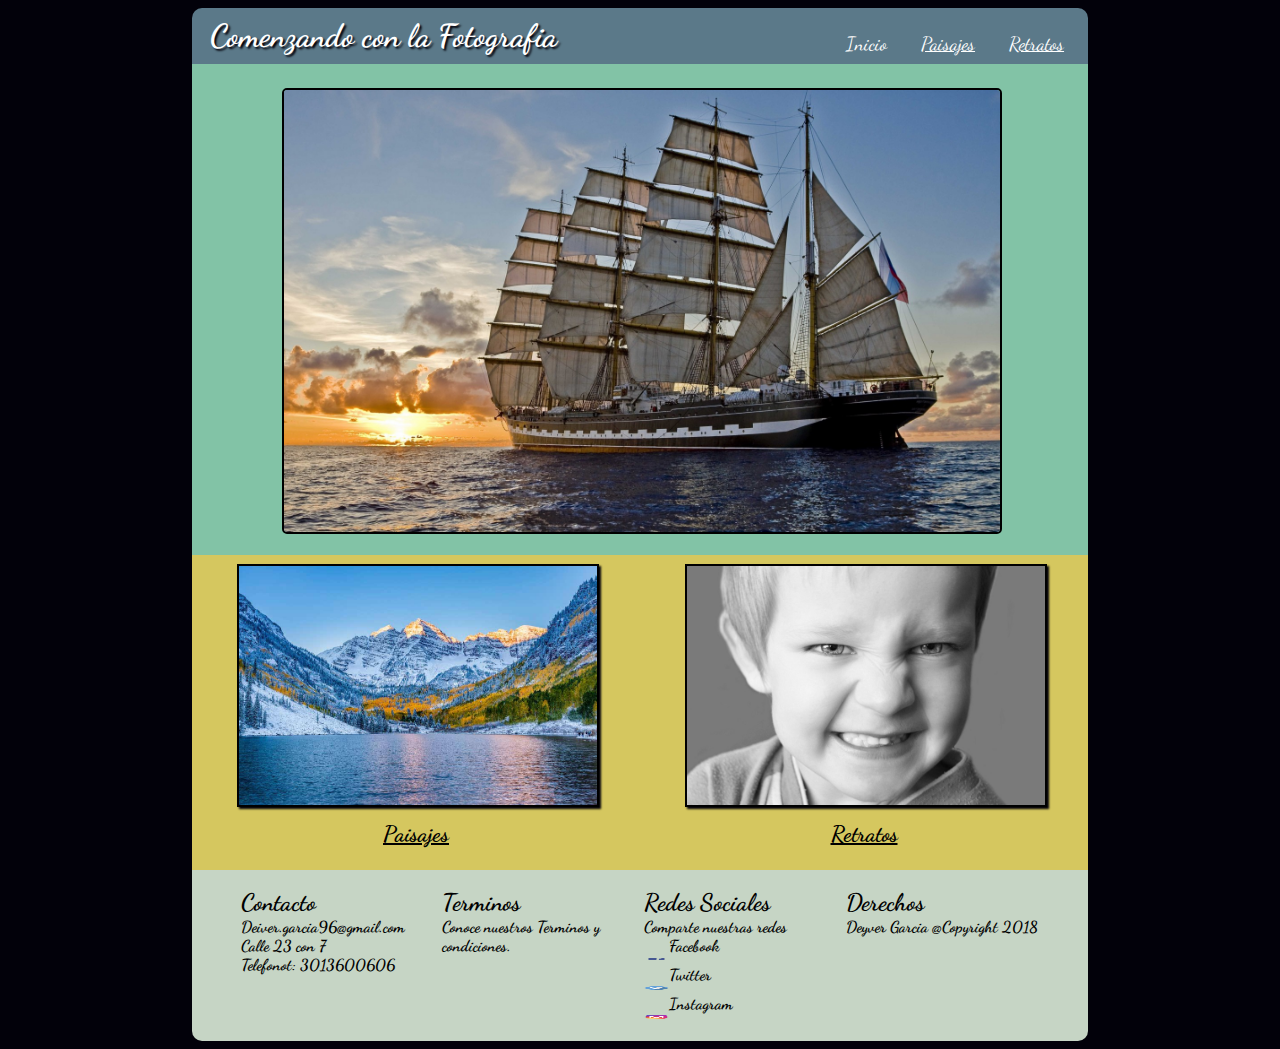
<file: index.html>
<!DOCTYPE html>
<html>
  <head>
    <meta charset="utf-8">
    <meta name="viewport" content="width=devices-width, user-scalable=n0, initial-scale=1.0">
    <title>Comenzando con la Fotografia</title>
    <link rel="stylesheet" href="css/estilos.css">
    <link href="https://fonts.googleapis.com/css?family=Dancing+Script" rel="stylesheet">
  </head>
  <body>
    <header>
      <h1>Comenzando con la Fotografia</h1>
      <nav>
        <a href="index.html" id="inicio">Inicio</a>
        <a href="paisajes/paisaje.html">Paisajes</a>
        <a href="retratos/retrato.html">Retratos</a>
      </nav>
    </header>
    <section class="IC">
      <img src="img/velero.jpg" alt="">
    </section>
    <section class="IS">
      <div class="contenedor">
        <div class="">
          <a href="paisajes/paisaje.html"><img src="img/paisajes.jpg" id="paisaje"></a>
          <p>Paisajes</p>
        </div>
        <div class="">
          <a href="retratos/retrato.html"><img src="img/retrato.jpg" id="retrato"></a>
          <p>Retratos</p>
        </div>
      </div>
    </section>
    <footer>
      <section class="PP">
        <div class="">
          <h2>Contacto</h2>
          <p>Deiver.garcia96@gmail.com</p>
          <p>Calle 23 con 7</p>
          <p>Telefonot: 3013600606</p>
        </div>
        <div class="">
          <h2>Terminos</h2>
          <p>Conoce nuestros Terminos y condiciones.</p>
        </div>
        <div class="">
          <h2>Redes Sociales</h2>
          <p>Comparte nuestras redes</p>
          <p><img src="img/facebook.png">Facebook</p>
          <p><img src="img/twitter.png">Twitter</p>
          <p><img src="img/instagram.png">Instagram</p>
        </div>
        <div class="">
          <h2>Derechos</h2>
          <p>Deyver Garcia @Copyright 2018</p>
        </div>
      </section>
    </footer>
  </body>
</html>
</file>
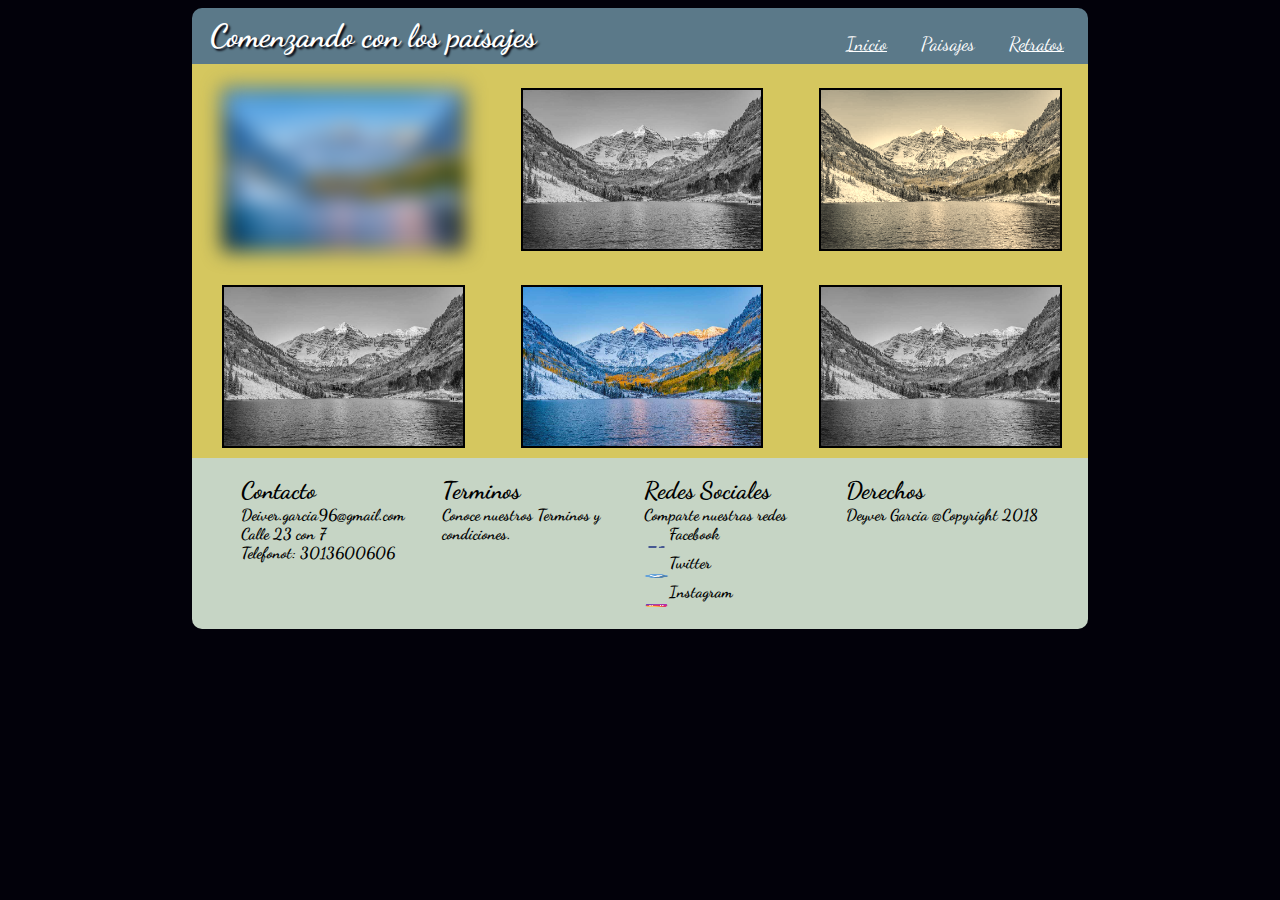
<file: paisajes/paisaje.html>
<!DOCTYPE html>
<html>
  <head>
    <meta name="viewport" content="width=devices-width, user-scalable=n0, initial-scale=1.0">
    <title>Comenzando con la Fotografia</title>
    <link rel="stylesheet" href="../css/estilosPaisaje.css">
    <link href="https://fonts.googleapis.com/css?family=Dancing+Script" rel="stylesheet">
  </head>
  <body>
    <header>
      <h1>Comenzando con los paisajes</h1>
      <nav>
        <a href="../index.html">Inicio</a>
        <a href="paisaje.html" id="paisaje">Paisajes</a>
        <a href="../retratos/retrato.html">Retratos</a>
      </nav>
    </header>
    <section class="galeria">
      <div class="contenedor">
        <div class="uno">
          <img src="../img/paisajes.jpg">
        </div>
        <div class="dos">
          <img src="../img/paisajes.jpg">
        </div>
        <div class="tres">
          <img src="../img/paisajes.jpg">
        </div>
      </div>
      <div class="contenedor">
        <div class="cuatro">
          <img src="../img/paisajes.jpg">
        </div>
        <div class="cinco">
          <img src="../img/paisajes.jpg">
        </div>
        <div class="seis">
          <img src="../img/paisajes.jpg">
        </div>
      </div>
    </section>
    <footer>
      <section class="PP">
        <div class="">
          <h2>Contacto</h2>
          <p>Deiver.garcia96@gmail.com</p>
          <p>Calle 23 con 7</p>
          <p>Telefonot: 3013600606</p>
        </div>
        <div class="">
          <h2>Terminos</h2>
          <p>Conoce nuestros Terminos y condiciones.</p>
        </div>
        <div class="">
          <h2>Redes Sociales</h2>
          <p>Comparte nuestras redes</p>
          <p><img src="../img/facebook.png">Facebook</p>
          <p><img src="../img/twitter.png">Twitter</p>
          <p><img src="../img/instagram.png">Instagram</p>
        </div>
        <div class="">
          <h2>Derechos</h2>
          <p>Deyver Garcia @Copyright 2018</p>
        </div>
      </section>
    </footer>
  </body>
</html>
</file>
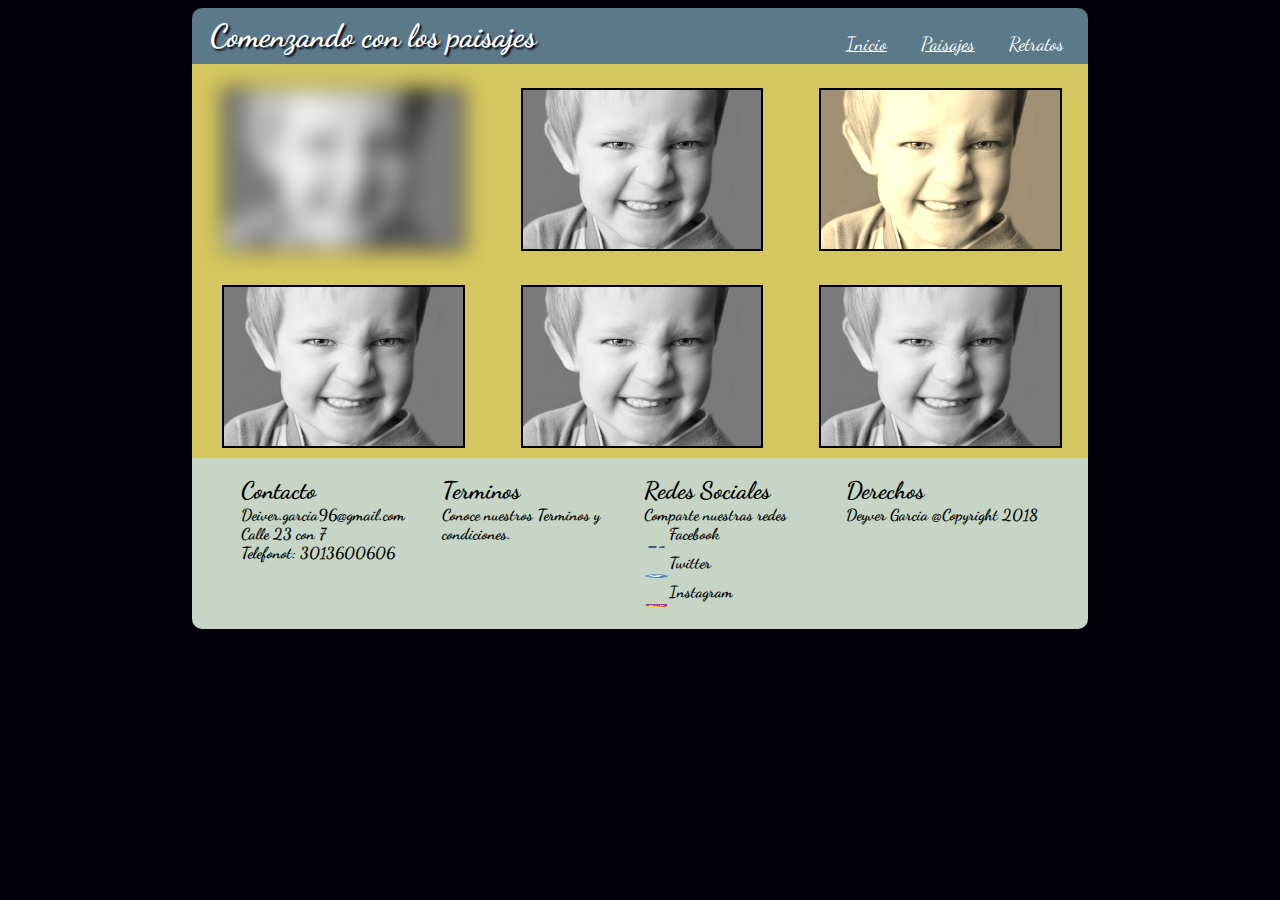
<file: retratos/retrato.html>
<!DOCTYPE html>
<html>
  <head>
    <meta name="viewport" content="width=devices-width, user-scalable=n0, initial-scale=1.0">
    <title>Comenzando con la Fotografia</title>
    <link rel="stylesheet" href="../css/estilosRetrato.css">
    <link href="https://fonts.googleapis.com/css?family=Dancing+Script" rel="stylesheet">
  </head>
  <body>
    <header>
      <h1>Comenzando con los paisajes</h1>
      <nav>
        <a href="../index.html">Inicio</a>
        <a href="../paisajes/paisaje.html">Paisajes</a>
        <a href="retrato.html" id="retrato">Retratos</a>
      </nav>
    </header>
    <section class="galeria">
      <div class="contenedor">
        <div class="uno">
          <img src="../img/retrato.jpg">
        </div>
        <div class="dos">
          <img src="../img/retrato.jpg">
        </div>
        <div class="tres">
          <img src="../img/retrato.jpg">
        </div>
      </div>
      <div class="contenedor">
        <div class="cuatro">
          <img src="../img/retrato.jpg">
        </div>
        <div class="cinco">
          <img src="../img/retrato.jpg">
        </div>
        <div class="seis">
          <img src="../img/retrato.jpg">
        </div>
      </div>
    </section>
    <footer>
      <section class="PP">
        <div class="">
          <h2>Contacto</h2>
          <p>Deiver.garcia96@gmail.com</p>
          <p>Calle 23 con 7</p>
          <p>Telefonot: 3013600606</p>
        </div>
        <div class="">
          <h2>Terminos</h2>
          <p>Conoce nuestros Terminos y condiciones.</p>
        </div>
        <div class="">
          <h2>Redes Sociales</h2>
          <p>Comparte nuestras redes</p>
          <p><img src="../img/facebook.png">Facebook</p>
          <p><img src="../img/twitter.png">Twitter</p>
          <p><img src="../img/instagram.png">Instagram</p>
        </div>
        <div class="">
          <h2>Derechos</h2>
          <p>Deyver Garcia @Copyright 2018</p>
        </div>
      </section>
    </footer>
  </body>
</html>
</file>
<file: css/estilos.css>
body{
  font-family: 'Dancing Script';
  background-color: #02010a;
  width: 70%;
  margin-left: 15%;
}
p{
  font-weight: bold;
}
header{
  border-top-left-radius: 10px;
  border-top-right-radius: 10px;
  background-color: #5b7989;
  padding: 1%;
}
nav{
  background-color: #5b7989;
}
header h1{
  margin-left: 1%;
  display: inline;
  color: white;
  text-shadow: 2px 2px 2px #02010a;
}
#inicio{
  text-decoration: none;
}
header nav{
  display: inline;
  float: right;
  margin:15px 0px;
}
header a{
  color: white;
  margin: 15px;
  font-size: 1.2em;
}
.IC{
  background-color: #82c3a6;
}
.IC img{
  border-radius: 5px;
  border: 2px solid black;
}
section img{
  width: 80%;
  margin: 2% 10% 2% 10%;
}
.IS{
  background-color:  #d5c75f;
  border: 1px;
  display: flex;
  flex-direction: column;
}
.contenedor{
  display: flex;
  flex-direction: row;
}
.IS div p{
  text-align: center;
  text-decoration: underline;
  margin-top: 0px;
  font-size: 1.4em;
}
#retrato{
  border: 2px solid black;
  box-shadow: 2px 2px 2px #02010a;
}
#retrato:hover{
  animation: retrato 2s;
}
#paisaje{
  border: 2px solid black;
  box-shadow: 2px 2px 2px #02010a;

}
#paisaje:hover{
  animation: paisaje 2s;
}
@keyframes paisaje {
  100%{
    transform: rotate(10deg);
    box-shadow: 2px 2px 3px #82c3a6;
  }
}
@keyframes retrato {
  100%{
    transform: translate(5px,-20px);
    box-shadow: 2px 2px 3px #82c3a6;
  }
}
footer{
  background-color: #C6d5c5;
  border-bottom-left-radius: 10px;
  border-bottom-right-radius: 10px;
}
.PP div p,h2{
  margin: 0px 2%;
}
.PP{
  padding-top: 2%;
  padding-bottom: 2%;
  display: flex;
  flex-direction: row;
  width: 90%;
  margin-left: 5%;
}
.PP div{
  display: flex;
  flex-direction: column;
  width: 25%;
}
footer img{
  width: 13%;
  height: 13%;
  transform: translateY(10px);
  margin: 0px;
}
@media (max-width:900px) {
  .contenedor{
    display: flex;
    flex-direction: column;
  }
  .contenedor p{
    margin-top: 0px;
    font-size: 1.2em;
  }
  header{
    text-align: center;
    padding-bottom: 11%;
  }
  header nav{
    width: 100%;
    margin: 0px;
    text-align: center;
    font-size: 0.9em;
    margin-top: 2%;
  }
  .PP {
    display: flex;
    flex-direction: column;
  }
  .PP div{
    width: 100%;
    text-align: justify;
    margin: 2%;
  }
}
</file>
<file: css/estilosPaisaje.css>
body{
  font-family: 'Dancing Script';
  background-color: #02010a;
  width: 70%;
  margin-left: 15%;
}
p{
  font-weight: bold;
}
header{
  border-top-left-radius: 10px;
  border-top-right-radius: 10px;
  background-color: #5b7989;
  padding: 1%;
}
nav{
  background-color: #5b7989;
}
header h1{
  margin-left: 1%;
  display: inline;
  color: white;
  text-shadow: 2px 2px 2px #02010a;
}
#paisaje{
  text-decoration: none;
}
header nav{
  display: inline;
  float: right;
  margin:15px 0px 0px 0px;
}
header a{
  color: white;
  margin: 15px;
  font-size: 1.2em;
}
.galeria img{
  width: 80%;
  margin: 2% 10% 2% 10%;
  border: solid 2px black;
}
.galeria{
  width: 100%;
  background-color:  #d5c75f;
  display: flex;
  flex-direction: column;
}
.contenedor{
  padding-top: 2%;
  display: flex;
  flex-direction: row;
}
.uno{
  -webkit-filter: blur(10px);
  filter: blur(10px);
}
.dos,.cuatro,.seis{
  -webkit-filter: grayscale(100%);
  filter: grayscale(100%);
}
.tres{
  -webkit-filter: sepia(90%);
  filter: sepia(90%);
}
footer{
  background-color: #C6d5c5;
  border-bottom-left-radius: 10px;
  border-bottom-right-radius: 10px;
}
.PP div p,h2{
  margin: 0px 2%;
}
.PP{
  padding-top: 2%;
  padding-bottom: 2%;
  display: flex;
  flex-direction: row;
  width: 90%;
  margin-left: 5%;
}
.PP div{
  display: flex;
  flex-direction: column;
  width: 25%;
}
footer img{
  width: 13%;
  height: 13%;
  transform: translateY(10px);
  margin: 0px;
}

@media (max-width:900px) {
  .contenedor{
    display: flex;
    flex-direction: column;
  }
  .contenedor p{
    margin-top: 0px;
    font-size: 1.2em;
  }
  header{
    text-align: center;
    padding-bottom: 11%;
  }
  header nav{
    width: 100%;
    margin: 0px;
    text-align: center;
    font-size: 0.9em;
    margin-top: 2%;
  }
  .PP {
    display: flex;
    flex-direction: column;
  }
  .PP div{
    width: 100%;
    text-align: justify;
    margin: 2%;
  }
}
</file>
<file: css/estilosRetrato.css>
body{
  font-family: 'Dancing Script';
  background-color: #02010a;
  width: 70%;
  margin-left: 15%;
}
p{
  font-weight: bold;
}
header{
  border-top-left-radius: 10px;
  border-top-right-radius: 10px;
  background-color: #5b7989;
  padding: 1%;
}
nav{
  background-color: #5b7989;
}
header h1{
  margin-left: 1%;
  display: inline;
  color: white;
  text-shadow: 2px 2px 2px #02010a;
}
#retrato{
  text-decoration: none;
}
header nav{
  display: inline;
  float: right;
  margin:15px 0px 0px 0px;
}
header a{
  color: white;
  margin: 15px;
  font-size: 1.2em;
}
.galeria img{
  width: 80%;
  margin: 2% 10% 2% 10%;
  border: 2px solid black;
}
.galeria{
  width: 100%;
  background-color:  #d5c75f;
  display: flex;
  flex-direction: column;
}
.contenedor{
  padding-top: 2%;
  display: flex;
  flex-direction: row;
}
.uno{
  -webkit-filter: blur(10px);
  filter: blur(10px);
}
.dos,.cuatro,.seis{
  -webkit-filter: grayscale(100%);
  filter: grayscale(100%);
}
.tres{
  -webkit-filter: sepia(90%);
  filter: sepia(90%);
}
footer{
  background-color: #C6d5c5;
  border-bottom-left-radius: 10px;
  border-bottom-right-radius: 10px;
}
.PP div p,h2{
  margin: 0px 2%;
}
.PP{
  padding-top: 2%;
  padding-bottom: 2%;
  display: flex;
  flex-direction: row;
  width: 90%;
  margin-left: 5%;
}
.PP div{
  display: flex;
  flex-direction: column;
  width: 25%;
}
footer img{
  width: 13%;
  height: 13%;
transform: translateY(10px);
  margin: 0px;
}

@media (max-width:900px) {
  .contenedor{
    display: flex;
    flex-direction: column;
  }
  .contenedor p{
    margin-top: 0px;
    font-size: 1.2em;
  }
  header{
    text-align: center;
    padding-bottom: 11%;
  }
  header nav{
    width: 100%;
    margin: 0px;
    text-align: center;
    font-size: 0.9em;
    margin-top: 2%;
  }
  .PP {
    display: flex;
    flex-direction: column;
  }
  .PP div{
    width: 100%;
    text-align: justify;
    margin: 2%;
  }
}
</file>
